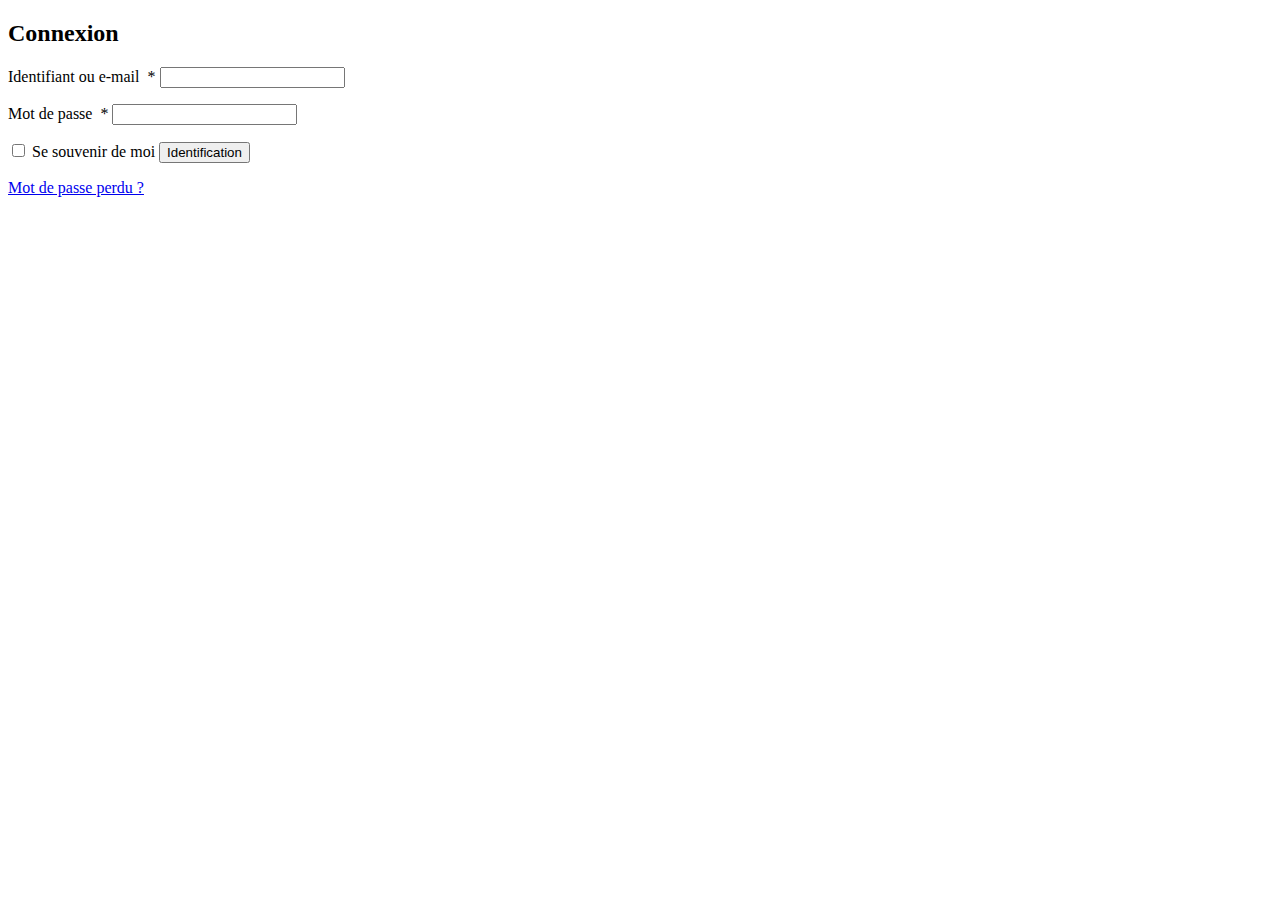
<file: login.html>
<!DOCTYPE html>
<html lang="en">
  <head>
    <meta charset="UTF-8" />
    <meta http-equiv="X-UA-Compatible" content="IE=edge" />
    <meta name="viewport" content="width=device-width, initial-scale=1.0" />
    <title>Document</title>
  </head>
  <body>
    <article class="page-content" id="post-13">
      <div class="entry-content">
        <div class="woocommerce">
          <div class="woocommerce-notices-wrapper"></div>
          <h2>Connexion</h2>
          <form
            class="woocommerce-form woocommerce-form-login login"
            method="post"
          >
            <p
              class="woocommerce-form-row woocommerce-form-row--wide form-row form-row-wide"
            >
              <label for="username"
                >Identifiant ou e-mail&nbsp;
                <span class="required">*</span>
              </label>
              <input
                type="text"
                class="woocommerce-Input woocommerce-Input--text input-text"
                name="username"
                id="username"
                autocomplete="username"
                value=""
              />
            </p>
            <p
              class="woocommerce-form-row woocommerce-form-row--wide form-row form-row-wide"
            >
              <label for="password"
                >Mot de passe&nbsp;
                <span class="required">*</span>
              </label>
              <span class="password-input">
                <input
                  class="woocommerce-Input woocommerce-Input--text input-text"
                  type="password"
                  name="password"
                  id="password"
                  autocomplete="current-password"
                />
                <span class="show-password-input"></span>
              </span>
            </p>
            <p class="form-row">
              <label
                class="woocommerce-form__label woocommerce-form__label-for-checkbox woocommerce-form-login__rememberme"
              >
                <input
                  class="woocommerce-form__input woocommerce-form__input-checkbox"
                  name="rememberme"
                  type="checkbox"
                  id="rememberme"
                  value="forever"
                />
                <span>Se souvenir de moi</span>
              </label>
              <input
                type="hidden"
                id="woocommerce-login-nonce"
                name="woocommerce-login-nonce"
                value="ec8a777845"
              />
              <input
                type="hidden"
                name="_wp_http_referer"
                value="/blog/index.php/mon-compte/"
              />
              <button
                type="submit"
                class="woocommerce-button button woocommerce-form-login__submit"
                name="login"
                value="Identification"
              >
                Identification
              </button>
            </p>
            <p class="woocommerce-LostPassword lost_password">
              <a
                href="http://www.raspdev.fr/blog/index.php/mon-compte/lost-password/"
                >Mot de passe perdu&nbsp;?</a
              >
            </p>
          </form>
        </div>
      </div>
    </article>
  </body>
</html>
</file>
